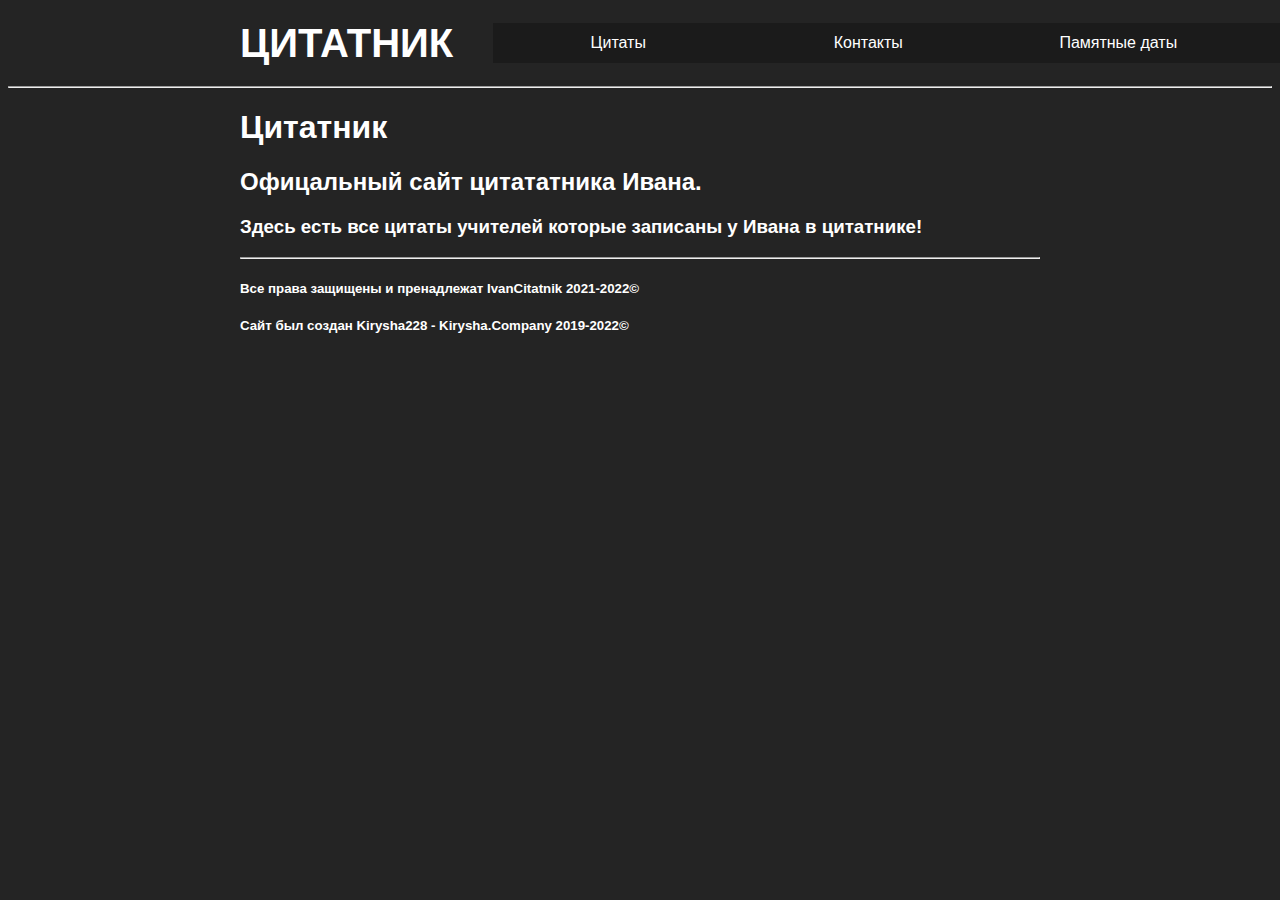
<file: index.html>
<!DOCTYPE html>
<html lang="ru">
    <head>
        <meta charset="UTF-8">
        <link href="indexcss.css" rel="stylesheet">
        <meta name="viewport" content="width=device-width, initial-scale=1">
        <link rel='shortcut icon' href='citatnik.jpg' type='image/x-icon'>
        <title>Цитатник</title>
    </head>
    <body>
        <div class="navbar">
            <div class="container">
                <a href="index.html" class="navbar-logo"><h1><strong></strong>ЦИТАТНИК</h1></a>
    
                    <ul class="menu">
                        <li><a href="#">Цитаты</a>
                            <ul>
                                <li><a href="irinakravec.html">Ирины Кравец</a></li>
                                <li><a href="drygie.html">Других учителей</a></li>
                            </ul>
                        </li>
                        <li><a href="kontakti.html">Контакты</a></li>
                        <li><a href="pametniy.html">Памятные даты</a></li>
                        <li><a href="novosti.html">Новости</a></li>
            </div>
                    </ul>
        </div>   
        <hr>
        <div class="container">
            <strong><h1>Цитатник</strong></h1>
            <h2>Офицальный сайт цитататника Ивана.</h2>
            <h3>Здесь есть все цитаты учителей которые записаны у Ивана в цитатнике!</h3>
            <hr>
            <h5>Все права защищены и пренадлежат IvanCitatnik 2021-2022©</h5>
            <h5>Сайт был создан Kirysha228 - Kirysha.Company 2019-2022©</h5>
        </div>
    </body>
</html>
</file>
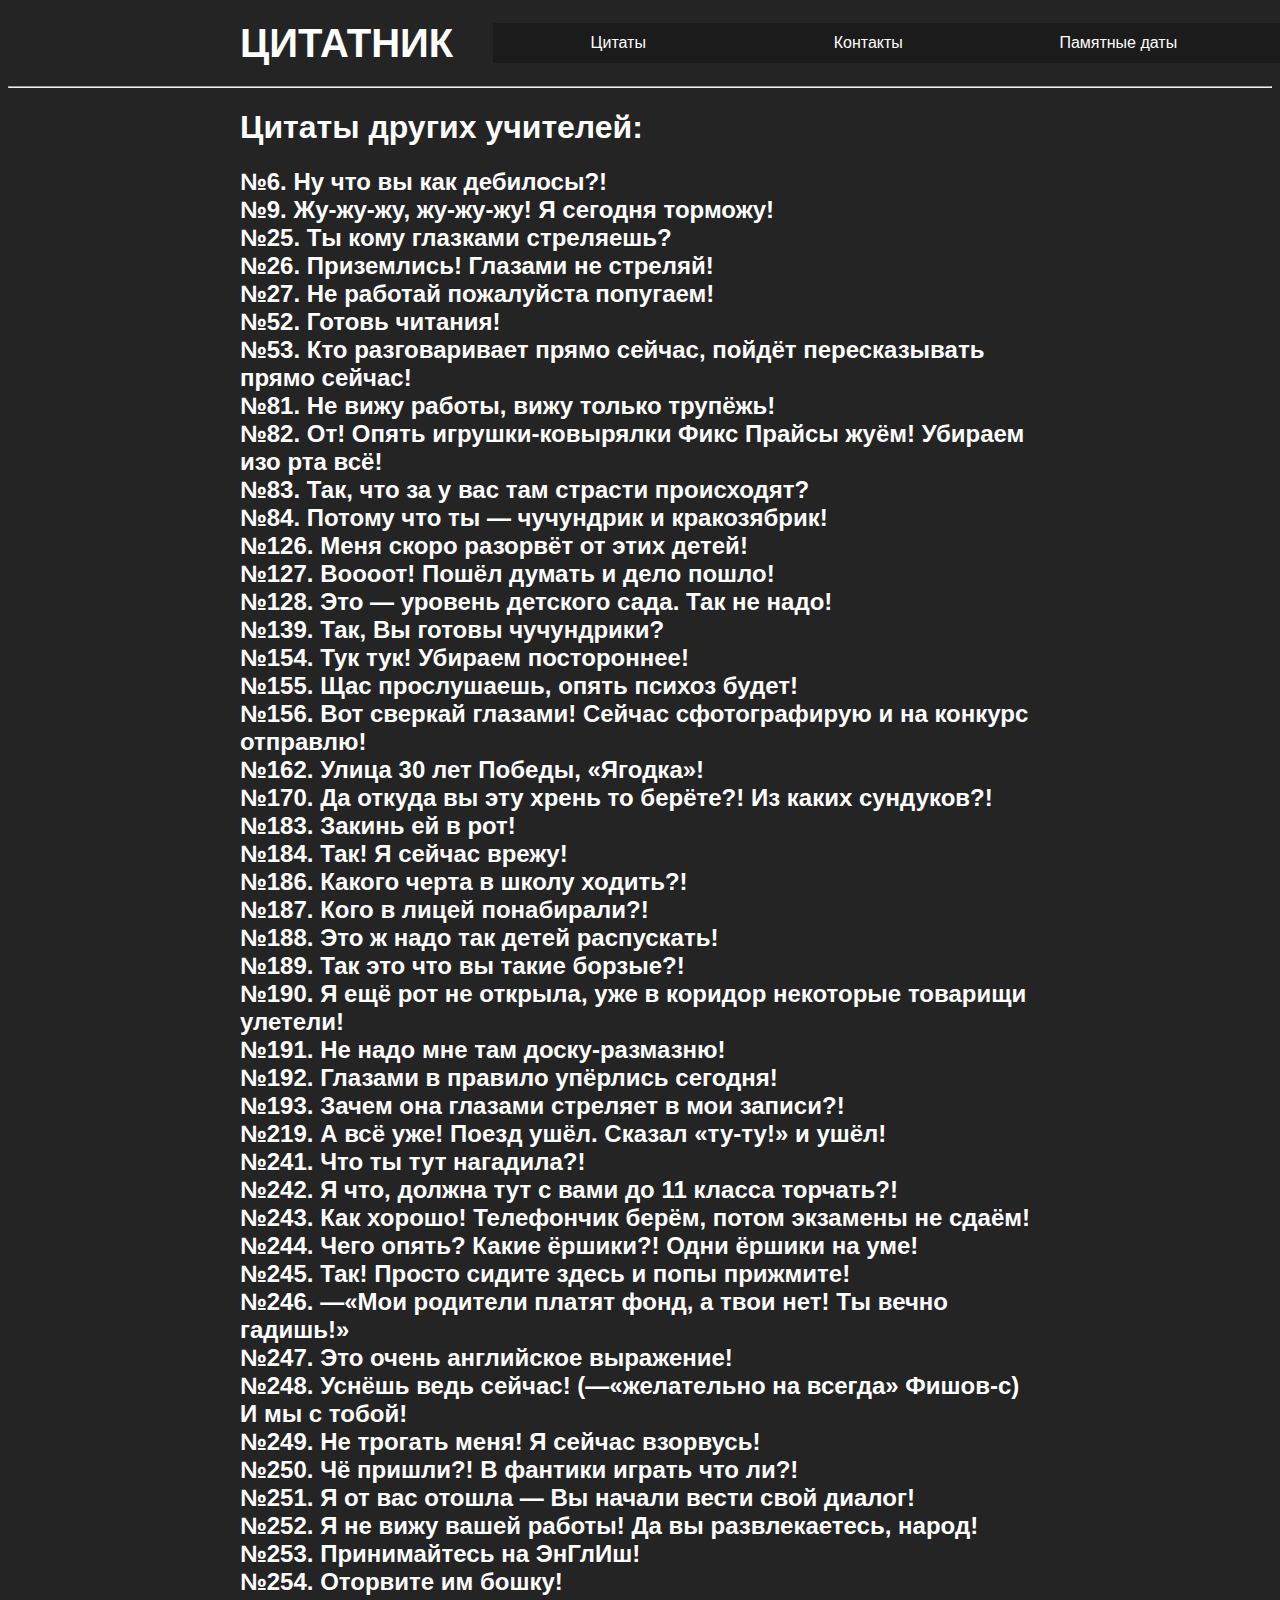
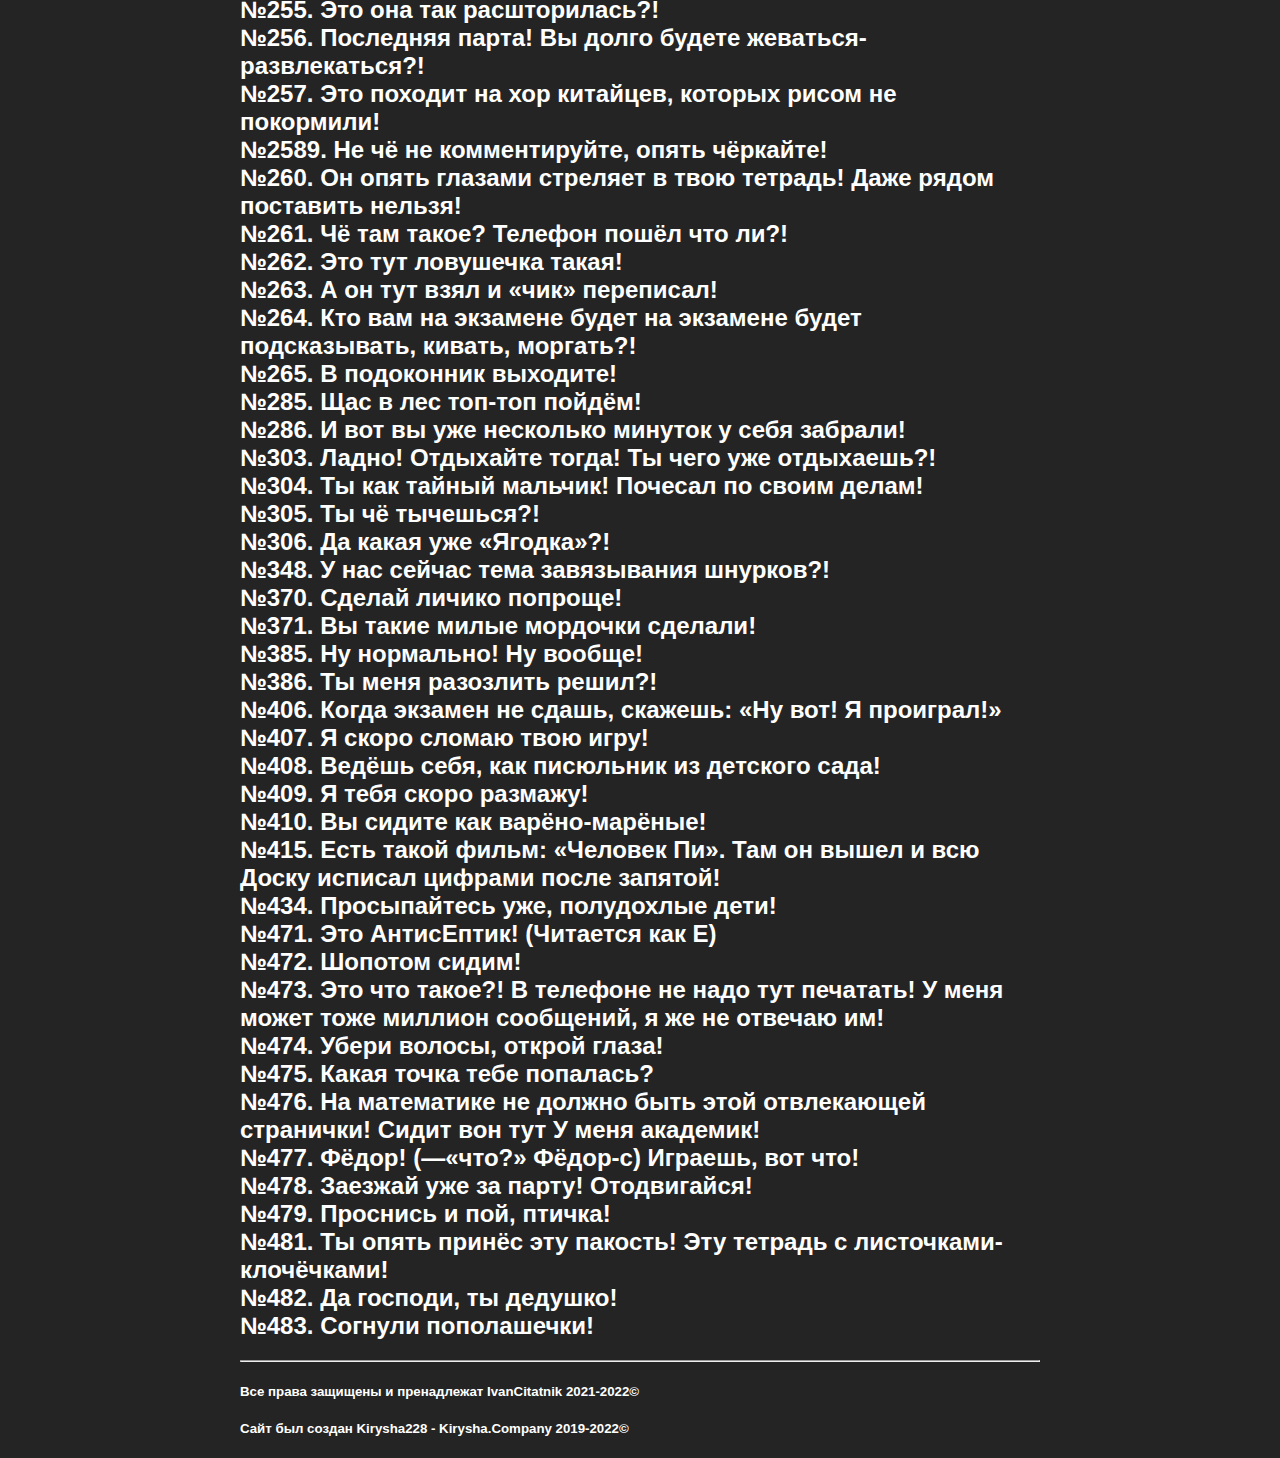
<file: drygie.html>
<!DOCTYPE html>
<html lang="ru">
    <head>
        <meta charset="UTF-8">
        <link href="drygie.css" rel="stylesheet">
        <meta name="viewport" content="width=device-width, initial-scale=1">
        <link rel='shortcut icon' href='citatnik.jpg' type='image/x-icon'>
        <title>Цитатник</title>
    </head>
    <body>
        <div class="navbar">
            <div class="container">
                <a href="index.html" class="navbar-logo"><h1><strong></strong>ЦИТАТНИК</h1></a>
    
                    <ul class="menu">
                        <li><a href="#">Цитаты</a>
                            <ul>
                                <li><a href="irinakravec.html">Ирины Кравец</a></li>
                                <li><a href="drygie.html">Других учителей</a></li>
                            </ul>
                        </li>
                        <li><a href="kontakti.html">Контакты</a></li>
                        <li><a href="pametniy.html">Памятные даты</a></li>
                        <li><a href="novosti.html">Новости</a></li>
            </div>
                    </ul>
        </div>   
        <hr>
        <div class="container">
            <h1><strong>Цитаты других учителей:</strong></h1>
            <h2>№6. Ну что вы как дебилосы?!<br/>
                №9. Жу-жу-жу, жу-жу-жу! Я сегодня торможу!<br/>
                №25. Ты кому глазками стреляешь?<br/>
                №26. Приземлись! Глазами не стреляй!<br/>
                №27. Не работай пожалуйста попугаем!<br/>
                №52. Готовь читания!<br/>
                №53. Кто разговаривает прямо сейчас, пойдёт пересказывать прямо сейчас!<br/>
                №81. Не вижу работы, вижу только трупёжь!<br/> 
                №82. От! Опять игрушки-ковырялки Фикс Прайсы жуём! Убираем изо рта всё!<br/> 
                №83. Так, что за у вас там страсти происходят?<br/>
                №84. Потому что ты — чучундрик и кракозябрик! <br/>
                №126. Меня скоро разорвёт от этих детей! <br/>
                №127. Воооот! Пошёл думать и дело пошло! <br/>
                №128. Это — уровень детского сада. Так не надо!<br/>
                №139. Так, Вы готовы чучундрики?<br/>
                №154. Тук тук! Убираем постороннее! <br/>
                №155. Щас прослушаешь, опять психоз будет! <br/>
                №156. Вот сверкай глазами! Сейчас сфотографирую и на конкурс отправлю! <br/>
                №162. Улица 30 лет Победы, «Ягодка»!<br/>
                №170. Да откуда вы эту хрень то берёте?! Из каких сундуков?! <br/>
                №183. Закинь ей в рот! <br/>
                №184. Так! Я сейчас врежу! <br/>
                №186. Какого черта в школу ходить?! <br/>
                №187. Кого в лицей понабирали?! <br/>
                №188. Это ж надо так детей распускать!<br/>
                №189. Так это что вы такие борзые?! <br/>
                №190. Я ещё рот не открыла, уже в коридор некоторые товарищи улетели!<br/>
                №191. Не надо мне там доску-размазню! <br/>
                №192. Глазами в правило упёрлись сегодня! <br/>
                №193. Зачем она глазами стреляет в мои записи?! <br/>
                №219. А всё уже! Поезд ушёл. Сказал «ту-ту!» и ушёл! <br/>
                №241. Что ты тут нагадила?! <br/>
                №242. Я что, должна тут с вами до 11 класса торчать?! <br/>
                №243. Как хорошо! Телефончик берём, потом экзамены не сдаём! <br/>
                №244. Чего опять? Какие ёршики?! Одни ёршики на уме! <br/>
                №245. Так! Просто сидите здесь и попы прижмите! <br/>
                №246. —«Мои родители платят фонд, а твои нет! Ты вечно гадишь!»<br/>
                №247. Это очень английское выражение! <br/>
                №248. Уснёшь ведь сейчас! (—«желательно на всегда» Фишов-с) И мы с тобой! <br/>
                №249. Не трогать меня! Я сейчас взорвусь! <br/>
                №250. Чё пришли?! В фантики играть что ли?! <br/>
                №251. Я от вас отошла — Вы начали вести свой диалог! <br/>
                №252. Я не вижу вашей работы! Да вы развлекаетесь, народ! <br/>
                №253. Принимайтесь на ЭнГлИш! <br/>
                №254. Оторвите им бошку! <br/>
                №255. Это она так расшторилась?! <br/>
                №256. Последняя парта! Вы долго будете жеваться-развлекаться?! <br/>
                №257. Это походит на хор китайцев, которых рисом не покормили! <br/>
                №2589. Не чё не комментируйте, опять чёркайте! <br/>
                №260. Он опять глазами стреляет в твою тетрадь! Даже рядом поставить нельзя! <br/>
                №261. Чё там такое? Телефон пошёл что ли?! <br/>
                №262. Это тут ловушечка такая! <br/>
                №263. А он тут взял и «чик» переписал! <br/>
                №264. Кто вам на экзамене будет на экзамене будет подсказывать, кивать, моргать?! <br/>
                №265. В подоконник выходите! <br/>
                №285. Щас в лес топ-топ пойдём! <br/>
                №286. И вот вы уже несколько минуток у себя забрали! <br/>
                №303. Ладно! Отдыхайте тогда! Ты чего уже отдыхаешь?! <br/>
                №304. Ты как тайный мальчик! Почесал по своим делам! <br/>
                №305. Ты чё тычешься?! <br/>
                №306. Да какая уже «Ягодка»?! <br/>
                №348. У нас сейчас тема завязывания шнурков?! <br/>
                №370. Сделай личико попроще! <br/>
                №371. Вы такие милые мордочки сделали! <br/>
                №385. Ну нормально! Ну вообще! <br/>
                №386. Ты меня разозлить решил?! <br/>
                №406. Когда экзамен не сдашь, скажешь: «Ну вот! Я проиграл!»<br/>
                №407. Я скоро сломаю твою игру! <br/>
                №408. Ведёшь себя, как писюльник из детского сада! <br/>
                №409. Я тебя скоро размажу! <br/>
                №410. Вы сидите как варёно-марёные! <br/>
                №415. Есть такой фильм: «Человек Пи». Там он вышел и всю Доску исписал цифрами после запятой!<br/>
                №434. Просыпайтесь уже, полудохлые дети! <br/>
                №471. Это АнтисЕптик! (Читается как Е) <br/>
                №472. Шопотом сидим! <br/>
                №473. Это что такое?! В телефоне не надо тут печатать! У меня может тоже миллион сообщений, я же не отвечаю им! <br/>
                №474. Убери волосы, открой глаза! <br/>
                №475. Какая точка тебе попалась?<br/>
                №476. На математике не должно быть этой отвлекающей странички! Сидит вон тут У меня академик! <br/>
                №477. Фёдор! (—«что?» Фёдор-с) Играешь, вот что! <br/>
                №478. Заезжай уже за парту! Отодвигайся! <br/>
                №479. Проснись и пой, птичка! <br/>
                №481. Ты опять принёс эту пакость! Эту тетрадь с листочками-клочёчками! <br/>
                №482. Да господи, ты дедушко! <br/>
                №483. Согнули пополашечки!</h2>
    <hr>
    <h5>Все права защищены и пренадлежат IvanCitatnik 2021-2022©</h5>
    <h5>Сайт был создан Kirysha228 - Kirysha.Company 2019-2022©</h5>
        </div>  
    </body>
    </html>
</file>
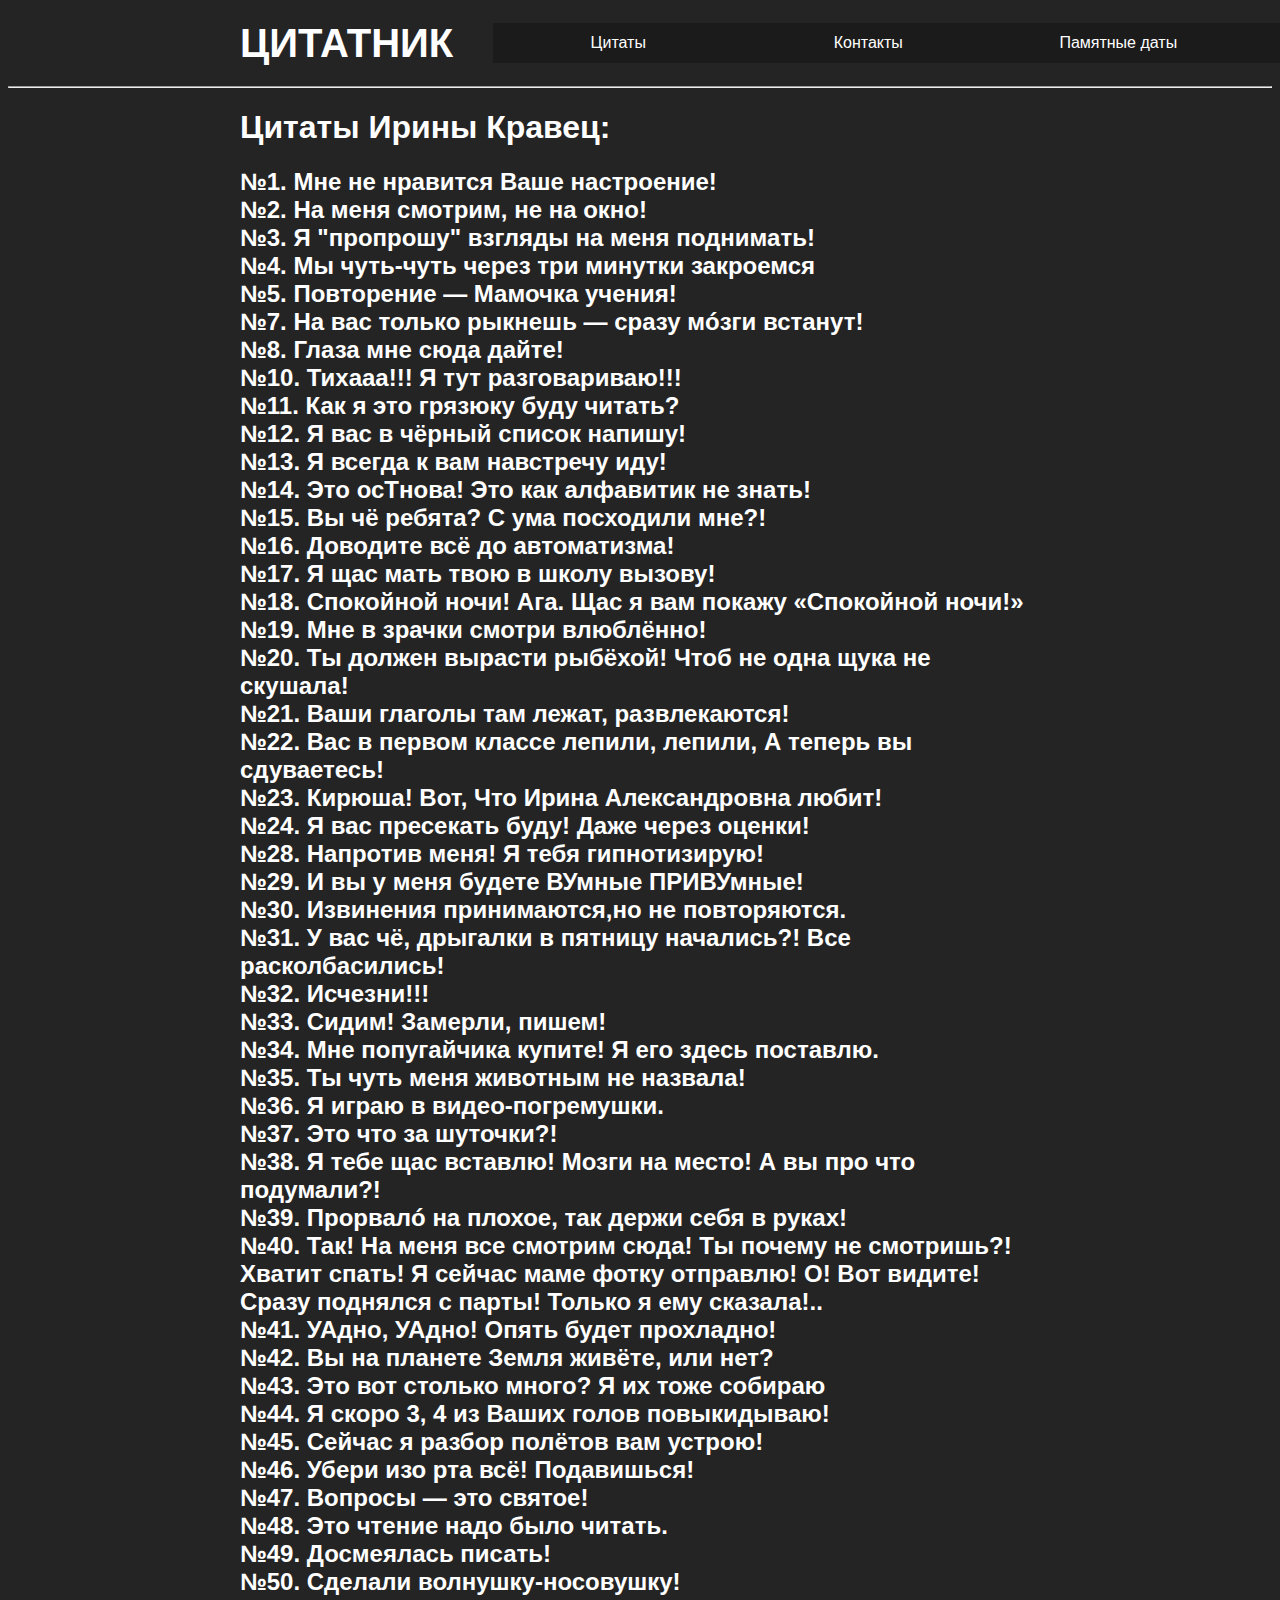
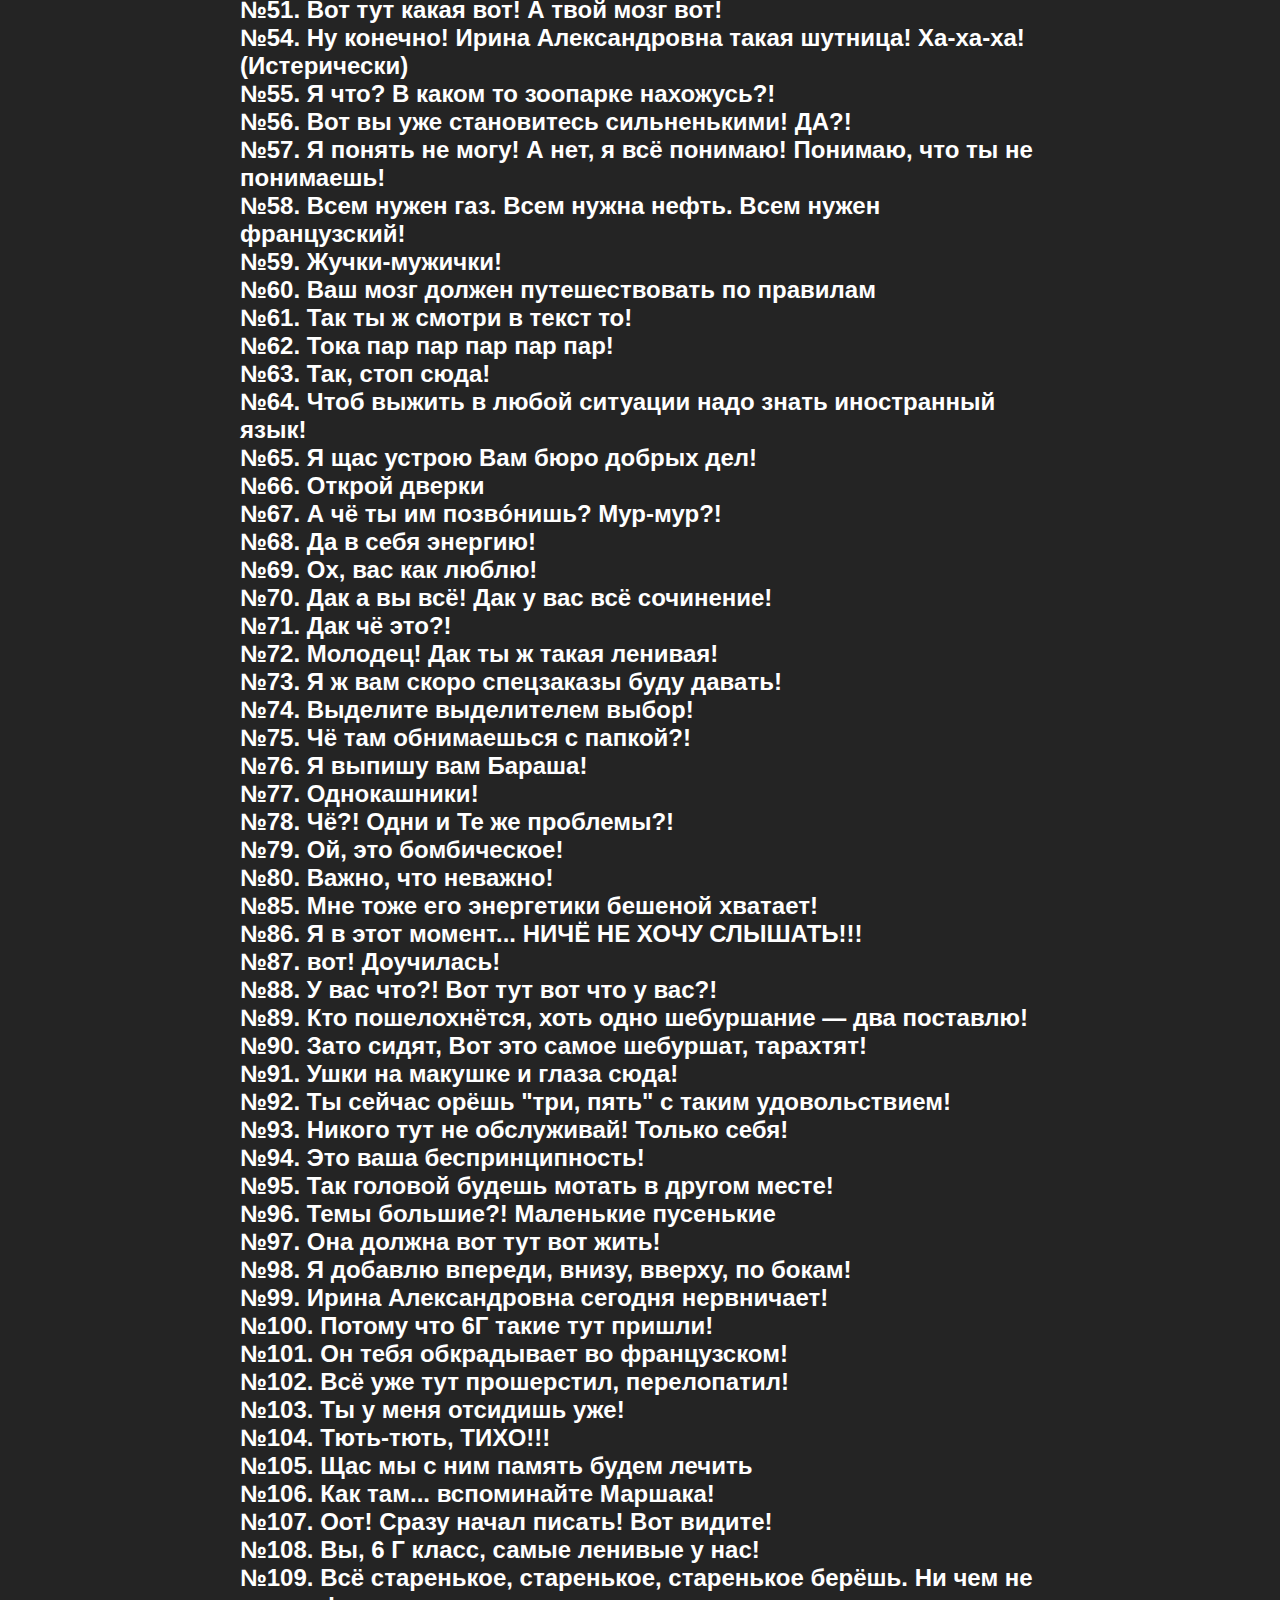
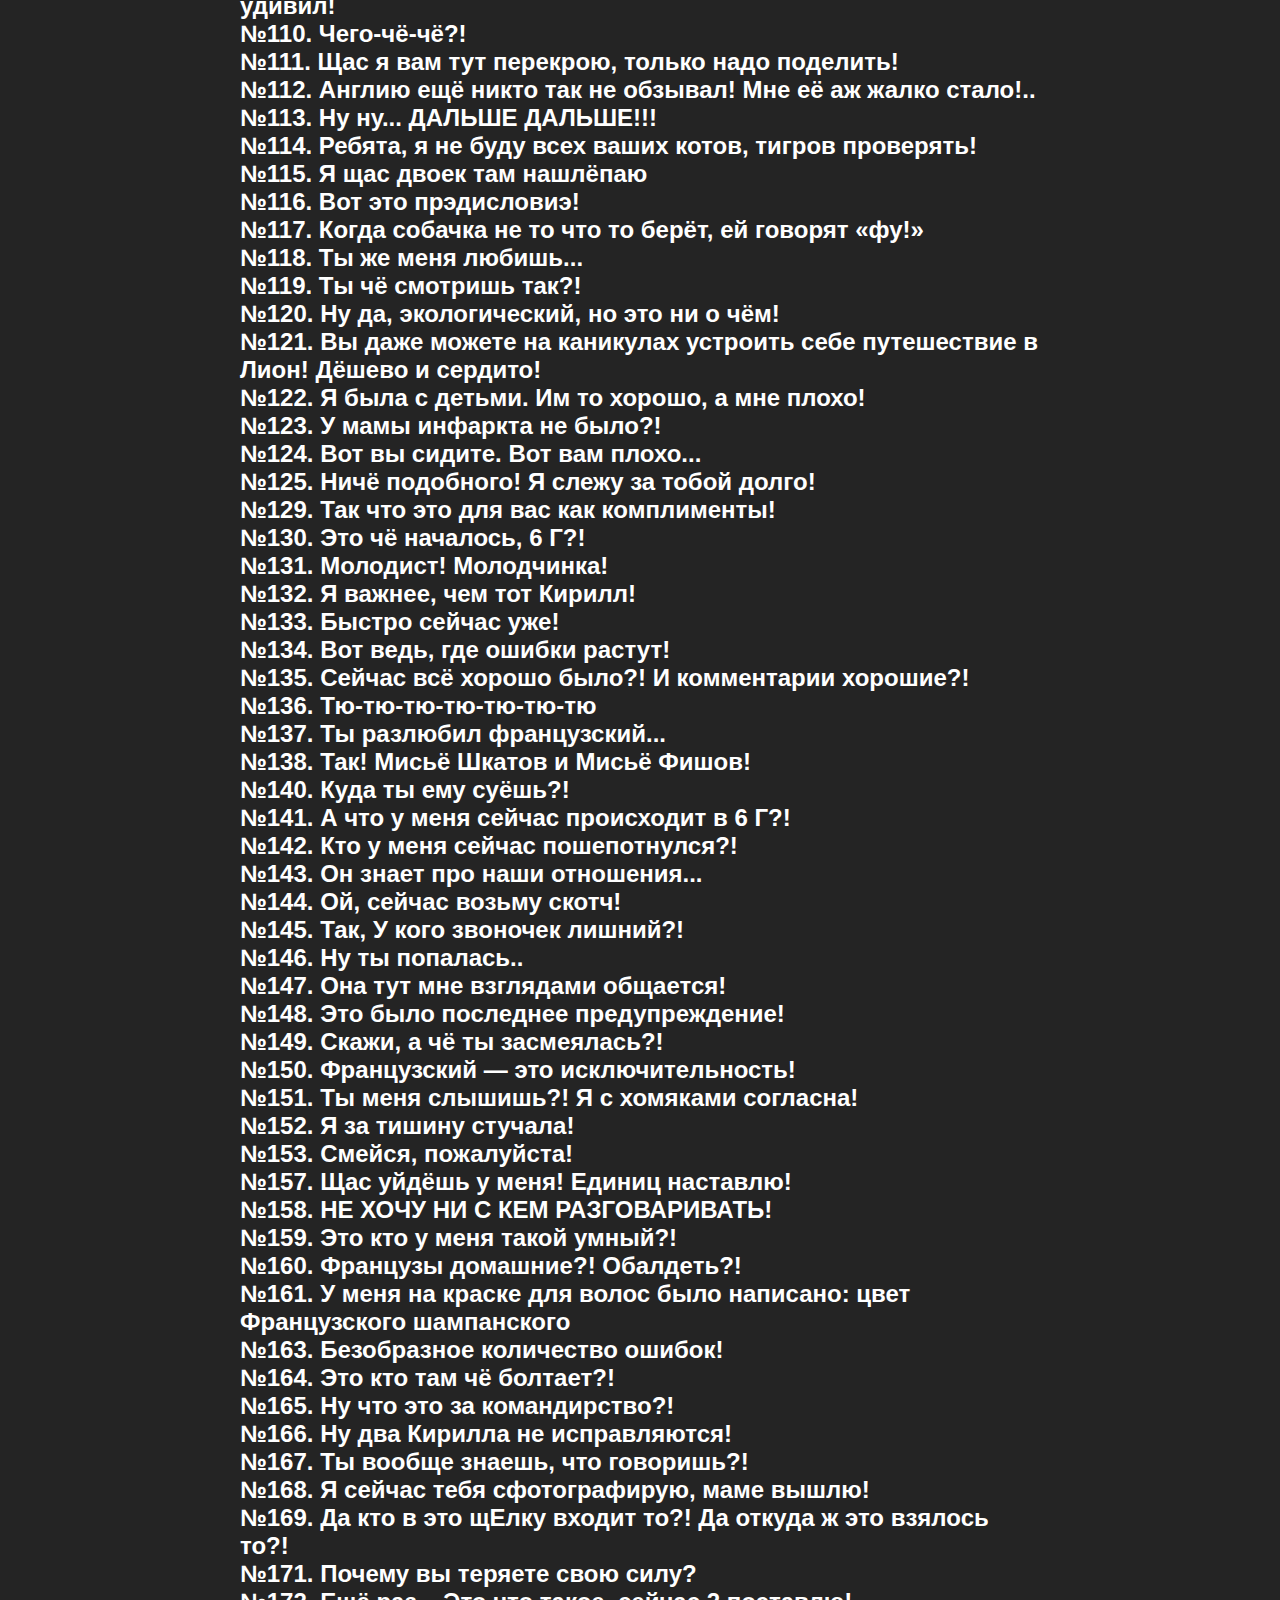
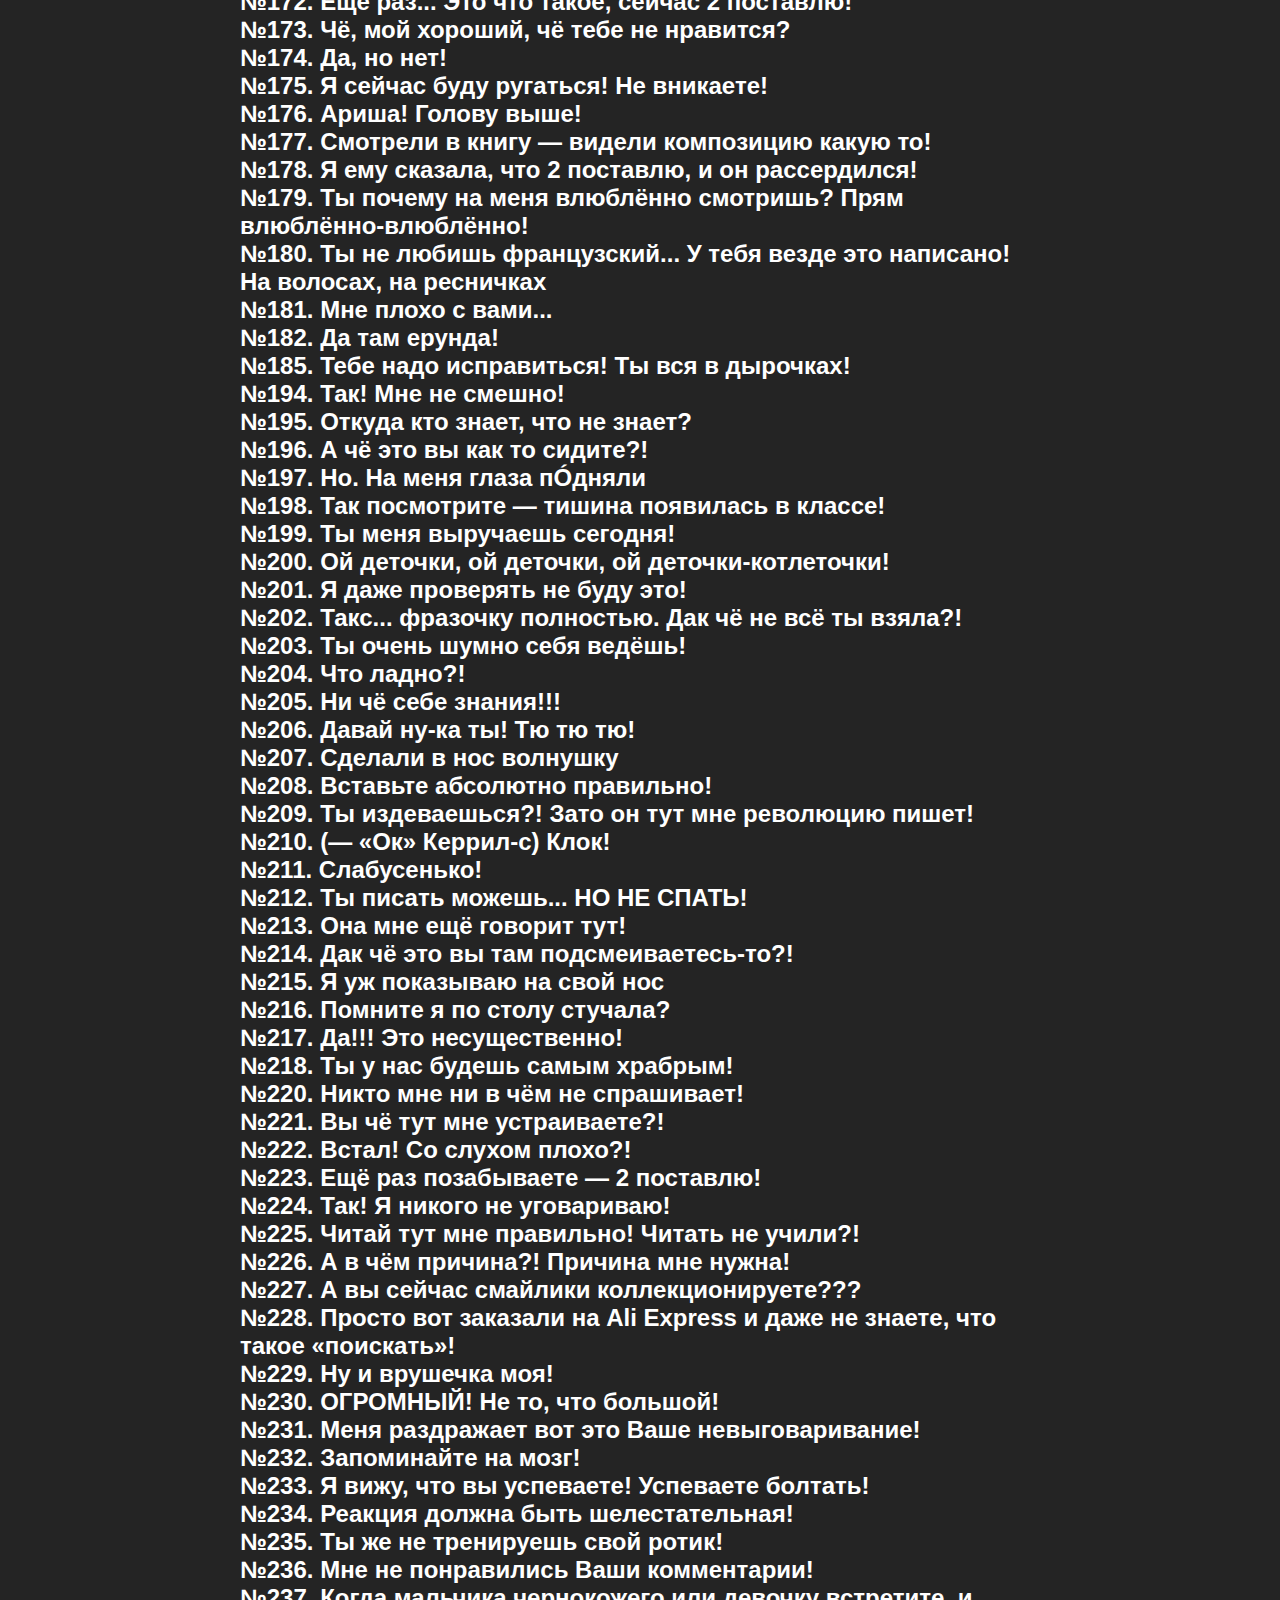
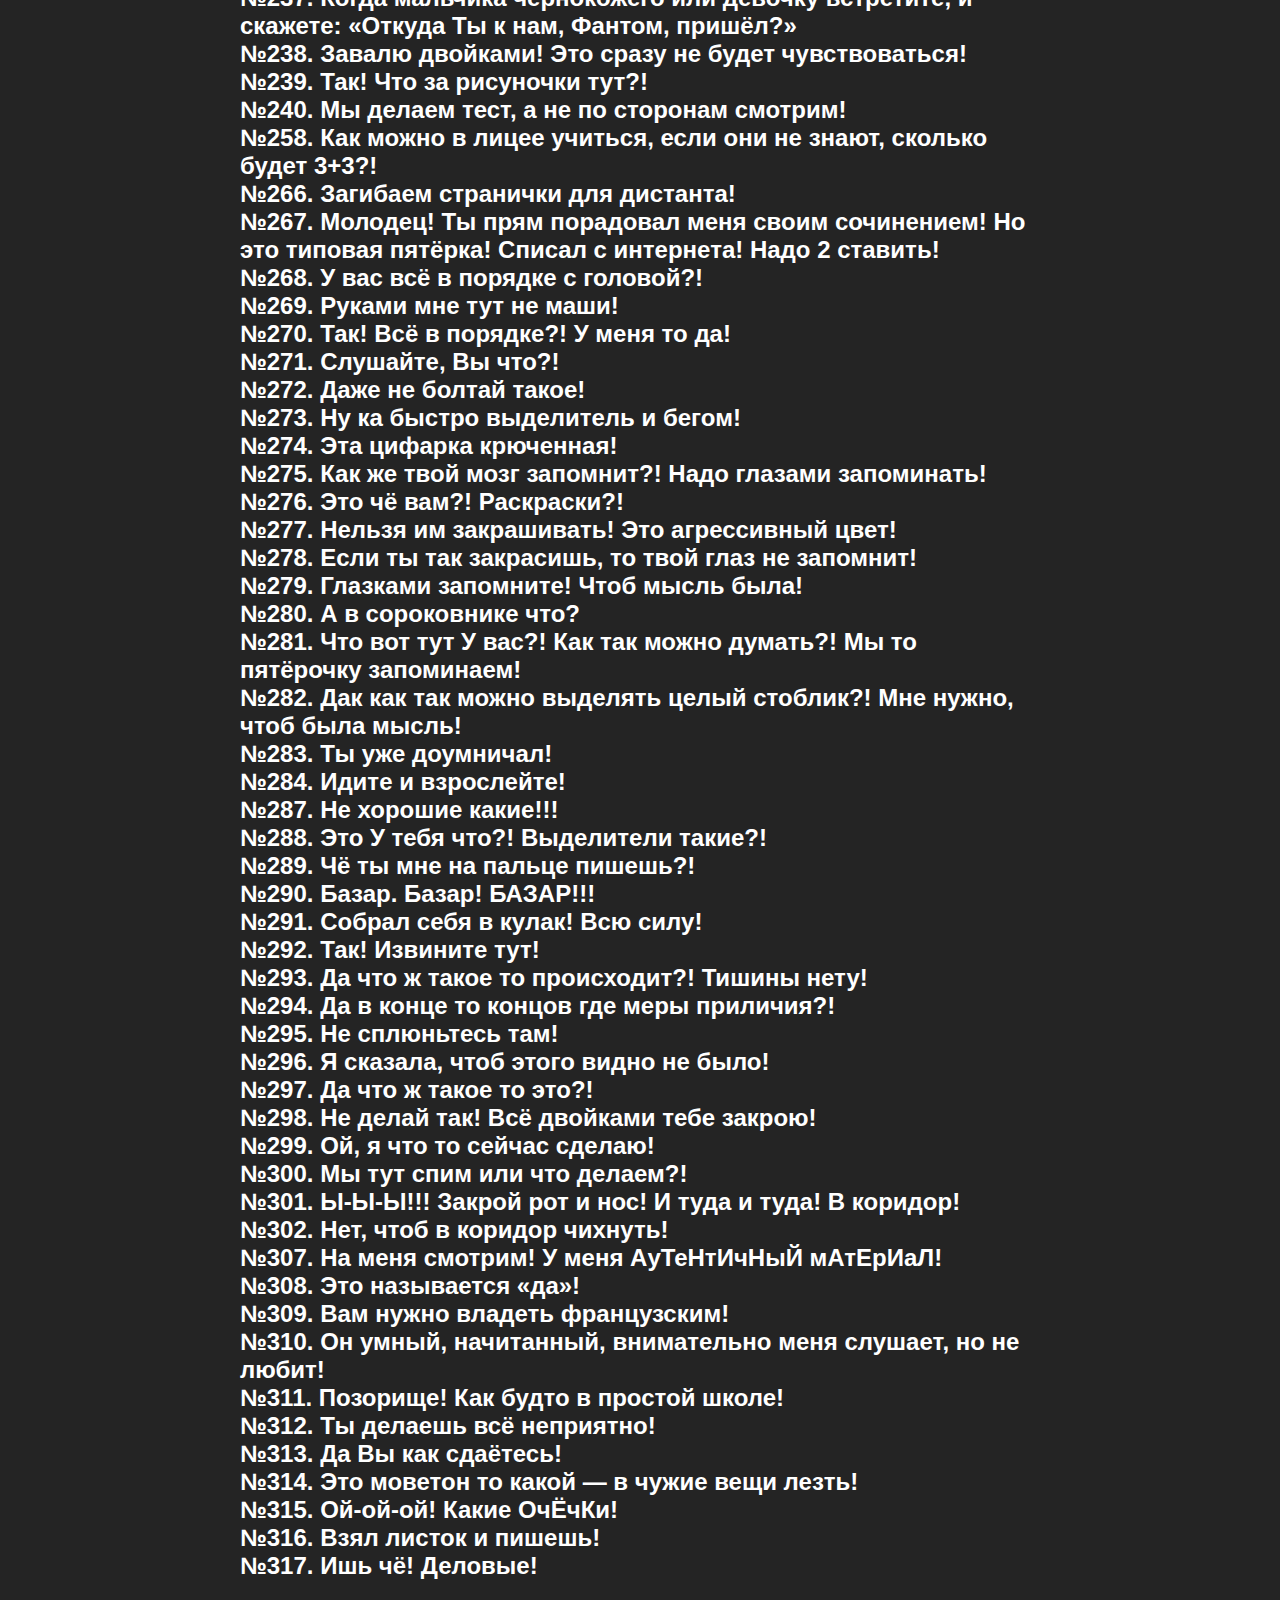
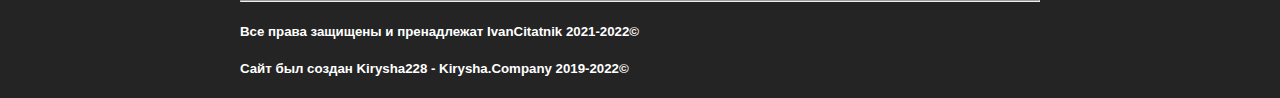
<file: irinakravec.html>
<!DOCTYPE html>
<html lang="ru">
    <head>
        <meta charset="UTF-8">
        <link href="irinakravec.css" rel="stylesheet">
        <meta name="viewport" content="width=device-width, initial-scale=1">
        <link rel='shortcut icon' href='citatnik.jpg' type='image/x-icon'>
        <title>Цитатник</title>
    </head>
    <body>
        <div class="navbar">
            <div class="container">
                <a href="index.html" class="navbar-logo"><h1><strong></strong>ЦИТАТНИК</h1></a>
    
                    <ul class="menu">
                        <li><a href="#">Цитаты</a>
                            <ul>
                                <li><a href="irinakravec.html">Ирины Кравец</a></li>
                                <li><a href="drygie.html">Других учителей</a></li>
                            </ul>
                        </li>
                        <li><a href="kontakti.html">Контакты</a></li>
                        <li><a href="pametniy.html">Памятные даты</a></li>
                        <li><a href="novosti.html">Новости</a></li>
            </div>
                    </ul>
        </div>   
        <hr>   
        <div class="container">
            <h1><strong>Цитаты Ирины Кравец:</strong></h1>
            <h2>№1. Мне не нравится Ваше настроение!<br/>

                №2. На меня смотрим, не на окно!<br/>
                
                №3. Я "пропрошу" взгляды на меня поднимать!<br/>
                
                №4. Мы чуть-чуть через три минутки закроемся<br/>
                
                №5. Повторение — Мамочка учения!<br/>
                
                №7. На вас только рыкнешь — сразу мóзги встанут!<br/>
                
                №8. Глаза мне сюда дайте! <br/>
                
                №10. Тихааа!!! Я тут разговариваю!!!<br/>
                
                №11. Как я это грязюку буду читать?<br/>
                
                №12. Я вас в чёрный список напишу!<br/>
                
                №13. Я всегда к вам навстречу иду!<br/>
                
                №14. Это осТнова! Это как алфавитик не знать!<br/>
                
                №15. Вы чё ребята? С ума посходили мне?!<br/>
                
                №16. Доводите всё до автоматизма!<br/>
                
                №17. Я щас мать твою в школу вызову!<br/>
                
                №18. Спокойной ночи! Ага. Щас я вам покажу «Спокойной ночи!» <br/>
                
                №19. Мне в зрачки смотри влюблённо!<br/>
                
                №20. Ты должен вырасти рыбёхой! Чтоб не одна щука не скушала!<br/>
                
                №21. Ваши глаголы там лежат, развлекаются!<br/>
                
                №22. Вас в первом классе лепили, лепили, А теперь вы сдуваетесь!<br/>
                
                №23. Кирюша! Вот, Что Ирина Александровна любит!<br/>
                
                №24. Я вас пресекать буду! Даже через оценки!<br/>
                
                №28. Напротив меня! Я тебя гипнотизирую!<br/>
                
                №29. И вы у меня будете ВУмные ПРИВУмные!<br/>
                
                
                №30. Извинения принимаются,но не повторяются. <br/>
                
                №31. У вас чё, дрыгалки в пятницу начались?! Все расколбасились!<br/>
                
                №32. Исчезни!!!<br/>
                
                №33. Сидим! Замерли, пишем!<br/>
                
                №34. Мне попугайчика купите! Я его здесь поставлю. <br/>
                
                №35. Ты чуть меня животным не назвала!<br/>
                
                №36. Я играю в видео-погремушки. <br/>
                
                №37. Это что за шуточки?!<br/>
                
                №38. Я тебе щас вставлю! Мозги на место! А вы про что подумали?! <br/>
                
                №39. Прорвалó на плохое, так держи себя в руках!<br/>
                
                №40. Так! На меня все смотрим сюда! Ты почему не смотришь?! Хватит спать! Я сейчас маме фотку отправлю! О! Вот видите! Сразу поднялся с парты! Только я ему сказала!..<br/>
                
                №41. УАдно, УАдно! Опять будет прохладно!<br/>
                
                №42. Вы на планете Земля живёте, или нет?<br/>
                
                №43. Это вот столько много? Я их тоже собираю<br/>
                
                №44. Я скоро 3, 4 из Ваших голов повыкидываю!<br/>
                
                №45. Сейчас я разбор полётов вам устрою!<br/>
                
                №46. Убери изо рта всё! Подавишься!<br/>
                
                №47. Вопросы — это святое!<br/>
                
                №48. Это чтение надо было читать. <br/>
                
                №49. Досмеялась писать!<br/>
                
                №50. Сделали волнушку-носовушку!<br/>
                
                №51. Вот тут какая вот! А твой мозг вот!<br/>
                
                №54. Ну конечно! Ирина Александровна такая шутница! Ха-ха-ха! (Истерически)<br/>
                
                №55. Я что? В каком то зоопарке нахожусь?!<br/>
                
                №56. Вот вы уже становитесь сильненькими! ДА?!<br/>
                
                №57. Я понять не могу! А нет, я всё понимаю! Понимаю, что ты не понимаешь!<br/>
                
                №58. Всем нужен газ. Всем нужна нефть. Всем нужен французский!<br/>
                
                №59. Жучки-мужички!<br/>
                
                №60. Ваш мозг должен путешествовать по правилам<br/>
                
                №61. Так ты ж смотри в текст то!<br/>
                
                №62. Тока пар пар пар пар пар!<br/>
                
                №63. Так, стоп сюда!<br/>
                
                №64. Чтоб выжить в любой ситуации надо знать иностранный язык!<br/>
                
                №65. Я щас устрою Вам бюро добрых дел!<br/>
                
                №66. Открой дверки<br/>
                
                №67. А чё ты им позвóнишь? Мур-мур?!<br/>
                
                №68. Да в себя энергию!<br/>
                
                №69. Ох, вас как люблю!<br/>
                
                №70. Дак а вы всё! Дак у вас всё сочинение!<br/>
                
                №71. Дак чё это?!<br/>
                
                №72. Молодец! Дак ты ж такая ленивая!<br/>
                
                №73. Я ж вам скоро спецзаказы буду давать!<br/>
                
                №74. Выделите выделителем выбор!<br/>
                
                №75. Чё там обнимаешься с папкой?!<br/>
                
                №76. Я выпишу вам Бараша!<br/>
                
                №77. Однокашники! <br/>
                
                №78. Чё?! Одни и Те же проблемы?! <br/>
                
                №79. Ой, это бомбическое!<br/>
                
                №80. Важно, что неважно!<br/>
                
                №85. Мне тоже его энергетики бешеной хватает!<br/>
                
                №86. Я в этот момент... НИЧЁ НЕ ХОЧУ СЛЫШАТЬ!!!<br/>
                
                №87. вот! Доучилась!<br/>
                
                №88. У вас что?! Вот тут вот  что у вас?!<br/>
                
                №89. Кто пошелохнётся, хоть одно шебуршание — два поставлю!<br/>
                
                №90. Зато сидят, Вот это самое шебуршат, тарахтят!<br/>
                
                №91. Ушки на макушке и глаза сюда!<br/>
                
                №92. Ты сейчас орёшь "три, пять" с таким удовольствием!<br/>
                
                №93. Никого тут не обслуживай! Только себя!<br/>
                
                №94. Это ваша беспринципность!<br/>
                
                №95. Так головой будешь мотать в другом месте!<br/>
                
                №96. Темы большие?! Маленькие пусенькие<br/>
                
                №97. Она должна вот тут вот жить!<br/>
                
                №98. Я добавлю впереди, внизу, вверху, по бокам!<br/>
                
                №99. Ирина Александровна сегодня нервничает!<br/>
                
                №100. Потому что 6Г такие тут пришли!<br/>
                
                №101. Он тебя обкрадывает во французском!<br/>
                
                №102. Всё уже тут прошерстил, перелопатил!<br/>
                
                №103. Ты у меня отсидишь уже! <br/>
                
                №104. Тють-тють, ТИХО!!!<br/>
                
                №105. Щас мы с ним память будем лечить<br/>
                
                №106. Как там... вспоминайте Маршака!<br/>
                
                №107. Оот! Сразу начал писать! Вот видите!<br/>
                
                №108. Вы, 6 Г класс, самые ленивые у нас!<br/>
                
                №109. Всё старенькое, старенькое, старенькое берёшь. Ни чем не удивил!<br/>
                
                №110. Чего-чё-чё?!<br/>
                
                №111. Щас я вам тут перекрою, только надо поделить!<br/>
                
                №112. Англию ещё никто так не обзывал! Мне её аж жалко стало!..<br/>
                
                №113. Ну ну... ДАЛЬШЕ ДАЛЬШЕ!!!<br/>
                
                №114. Ребята, я не буду всех ваших котов, тигров проверять! <br/>
                
                №115. Я щас двоек там нашлёпаю<br/>
                
                №116. Вот это прэдисловиэ!<br/>
                
                №117. Когда собачка не то что то берёт, ей говорят «фу!»<br/>
                
                №118. Ты же меня любишь...<br/>
                
                №119. Ты чё смотришь так?!<br/>
                
                №120. Ну да, экологический, но это ни о чём!<br/>
                
                №121. Вы даже можете на каникулах устроить себе путешествие в Лион! Дёшево и сердито!<br/>
                
                №122. Я была с детьми. Им то хорошо, а мне плохо!<br/>
                
                №123. У мамы инфаркта не было?!<br/>
                
                №124. Вот вы сидите. Вот вам плохо...<br/>
                
                №125. Ничё подобного! Я слежу за тобой долго!<br/>
                
                №129. Так что это для вас как комплименты! <br/>
                
                №130. Это чё началось, 6 Г?!<br/>
                
                №131. Молодист! Молодчинка!<br/>
                
                №132. Я важнее, чем тот Кирилл!<br/>
                
                №133. Быстро сейчас уже!<br/>
                
                №134. Вот ведь, где ошибки растут!<br/>
                
                №135. Сейчас всё хорошо было?! И комментарии хорошие?!<br/>
                
                №136. Тю-тю-тю-тю-тю-тю-тю<br/>
                
                №137. Ты разлюбил французский...<br/>
                
                №138. Так! Мисьё Шкатов и Мисьё Фишов!<br/>
                
                №140. Куда ты ему суёшь?!<br/>
                
                №141. А что у меня сейчас происходит в 6 Г?!<br/>
                
                №142. Кто у меня сейчас пошепотнулся?!<br/>
                
                №143. Он знает про наши отношения...<br/>
                
                №144. Ой, сейчас возьму скотч!<br/>
                
                №145. Так, У кого звоночек лишний?!<br/>
                
                №146. Ну ты попалась..<br/>
                
                №147. Она тут мне взглядами общается!<br/>
                
                №148. Это было последнее предупреждение!<br/>
                
                №149. Скажи, а чё ты засмеялась?!<br/>
                
                №150. Французский — это исключительность!<br/>
                
                №151. Ты меня слышишь?! Я с хомяками согласна!<br/>
                
                №152. Я за тишину стучала!<br/>
                
                №153. Смейся, пожалуйста!<br/>
                
                №157. Щас уйдёшь у меня! Единиц наставлю!<br/>
                
                №158. НЕ ХОЧУ НИ С КЕМ РАЗГОВАРИВАТЬ!<br/>
                
                №159. Это кто у меня такой умный?!<br/>

                №160. Французы домашние?! Обалдеть?!<br/>

                №161. У меня на краске для волос было написано: цвет Французского шампанского<br/>

                №163. Безобразное количество ошибок!<br/>
                
                №164. Это кто там чё болтает?!<br/>

                №165. Ну что это за командирство?!<br/>

                №166. Ну два Кирилла не исправляются!<br/>

                №167. Ты вообще знаешь, что говоришь?!<br/>

                №168. Я сейчас тебя сфотографирую, маме вышлю!<br/>

                №169. Да кто в это щЕлку входит то?! Да откуда ж это взялось то?!<br/>

                №171. Почему вы теряете свою силу?<br/>
                
                №172. Ещё раз... Это что такое, сейчас 2 поставлю!<br/>

                №173. Чё, мой хороший, чё тебе не нравится?<br/>

                №174. Да, но нет!<br/>

                №175. Я сейчас буду ругаться! Не вникаете!<br/>

                №176. Ариша! Голову выше!<br/>

                №177. Смотрели в книгу — видели композицию какую то!<br/>

                №178. Я ему сказала, что 2 поставлю, и он рассердился!<br/>

                №179. Ты почему на меня влюблённо смотришь? Прям влюблённо-влюблённо!<br/>

                №180. Ты не любишь французский... У тебя везде это написано! На волосах, на ресничках<br/>

                 №181. Мне плохо с вами...<br/>

                №182. Да там ерунда!<br/>

                №185. Тебе надо исправиться! Ты вся в дырочках!<br/>

                №194. Так! Мне не смешно!<br/>

                №195. Откуда кто знает, что не знает? <br/>

                №196. А чё это вы как то сидите?!<br/>

                №197. Но. На меня глаза пÓдняли<br/>

                №198. Так посмотрите — тишина появилась в классе!<br/>

                 №199. Ты меня выручаешь сегодня!<br/>

                №200. Ой деточки, ой деточки, ой деточки-котлеточки!<br/>
                
                №201. Я даже проверять не буду это!<br/>

                №202. Такс... фразочку полностью. Дак чё не всё ты взяла?!<br/>

                №203. Ты очень шумно себя ведёшь!<br/>

                №204. Что ладно?!<br/>

                №205. Ни чё себе знания!!!<br/>

                №206. Давай ну-ка ты! Тю тю тю!<br/>

                №207. Сделали в нос волнушку<br/>

                №208. Вставьте абсолютно правильно!<br/>

                №209. Ты издеваешься?! Зато он тут мне революцию пишет!<br/>
                
                №210. (— «Ок» Керрил-с) Клок!<br/>

                №211. Слабусенько! <br/>

                №212. Ты писать можешь... НО НЕ СПАТЬ!<br/>

                №213. Она мне ещё говорит тут! <br/>

                №214. Дак чё это вы там подсмеиваетесь-то?!<br/>

                №215. Я уж показываю на свой нос<br/>

                №216. Помните я по столу стучала?<br/>

                №217. Да!!! Это несущественно!<br/>

                №218. Ты у нас будешь самым храбрым!<br/>
                
                №220. Никто мне ни в чём не спрашивает!<br/> 
                
                №221. Вы чё тут мне устраиваете?!<br/> 

                №222. Встал! Со слухом плохо?!<br/> 

                №223. Ещё раз позабываете — 2 поставлю! <br/>

                №224. Так! Я никого не уговариваю! <br/>

                №225. Читай тут мне правильно! Читать не учили?! <br/>

                №226. А в чём причина?! Причина мне нужна!<br/>

                №227. А вы сейчас смайлики коллекционируете??? <br/>

                №228. Просто вот заказали на Ali Express и даже не знаете, что такое «поискать»! <br/>

                №229. Ну и врушечка моя! <br/>

                №230. ОГРОМНЫЙ! Не то, что большой! <br/>

                №231. Меня раздражает вот это Ваше невыговаривание! <br/>

                №232. Запоминайте на мозг! <br/>

                №233. Я вижу, что вы успеваете! Успеваете болтать! <br/>

                №234. Реакция должна быть шелестательная! <br/>

                №235. Ты же не тренируешь свой ротик! <br/>

                №236. Мне не понравились Ваши комментарии! <br/>

                №237. Когда мальчика чернокожего или девочку встретите, и скажете: «Откуда  Ты к нам, Фантом, пришёл?»<br/>

                №238. Завалю двойками! Это сразу не будет чувствоваться! <br/>

                №239. Так! Что за рисуночки тут?! <br/>

                №240. Мы делаем тест, а не по сторонам смотрим! <br/>

                №258. Как можно в лицее учиться, если они не знают, сколько будет 3+3?! <br/>

                №266. Загибаем странички для дистанта! <br/>

                №267. Молодец! Ты прям порадовал меня своим сочинением! Но это типовая пятёрка! Списал с интернета! Надо 2 ставить! <br/>

                №268. У вас всё в порядке с головой?! <br/>

                №269. Руками мне тут не маши! <br/>

                №270. Так! Всё в порядке?! У меня то да! <br/>

                №271. Слушайте, Вы что?!<br/>

                №272. Даже не болтай такое!<br/>

                №273. Ну ка быстро выделитель и бегом! <br/>

                №274. Эта цифарка крюченная! <br/>

                №275. Как же твой мозг запомнит?! Надо глазами запоминать!<br/>

                №276. Это чё вам?! Раскраски?! <br/>

                №277. Нельзя им закрашивать! Это агрессивный цвет! <br/>

                №278. Если ты так закрасишь, то твой глаз не запомнит! <br/>

                №279. Глазками запомните! Чтоб мысль была! <br/>

                №280. А в сороковнике что? <br/>

                №281. Что вот тут У вас?! Как так можно думать?! Мы то пятёрочку запоминаем! <br/>

                №282. Дак как так можно выделять целый стоблик?! Мне нужно, чтоб была мысль! <br/>

                №283. Ты уже доумничал! <br/>

                №284. Идите и взрослейте! <br/>

                №287. Не хорошие какие!!!<br/>

                №288. Это У тебя что?! Выделители такие?! <br/>
    
                №289. Чё ты мне на пальце пишешь?! <br/>

                №290. Базар. Базар! БАЗАР!!!<br/>
                
                №291. Собрал себя в кулак! Всю силу! <br/>

                №292. Так! Извините тут! <br/>

                №293. Да что ж такое то происходит?! Тишины нету! <br/>

                №294. Да в конце то концов где меры приличия?! <br/>

                №295. Не сплюньтесь там! <br/>

                №296. Я сказала, чтоб этого видно не было! <br/>

                №297. Да что ж такое то это?! <br/>

                №298. Не делай так! Всё двойками тебе закрою! <br/>

                №299. Ой, я что то сейчас сделаю! <br/>

                №300. Мы тут спим или что делаем?!<br/>
                
                №301. Ы-Ы-Ы!!! Закрой рот и нос! И туда и туда! В коридор! <br/>

                №302. Нет, чтоб в коридор чихнуть! <br/>

                №307. На меня смотрим!  У меня АуТеНтИчНыЙ мАтЕрИаЛ! <br/>

                №308. Это называется «да»!<br/>

                №309. Вам нужно владеть французским! <br/>

                №310. Он умный, начитанный, внимательно меня слушает, но не любит! <br/>

                №311. Позорище! Как будто в простой школе! <br/>

                №312. Ты делаешь всё неприятно! <br/>

                №313. Да Вы как сдаётесь! <br/>

                №314. Это моветон то какой — в чужие вещи лезть!<br/>

                №315. Ой-ой-ой! Какие ОчЁчКи!<br/>

                №316. Взял листок и пишешь!<br/>

                №317. Ишь чё! Деловые!</h2>
            <hr>
            <h5>Все права защищены и пренадлежат IvanCitatnik 2021-2022©</h5>
            <h5>Сайт был создан Kirysha228 - Kirysha.Company 2019-2022©</h5>
        </div>  
    </body>
    </html>
</file>
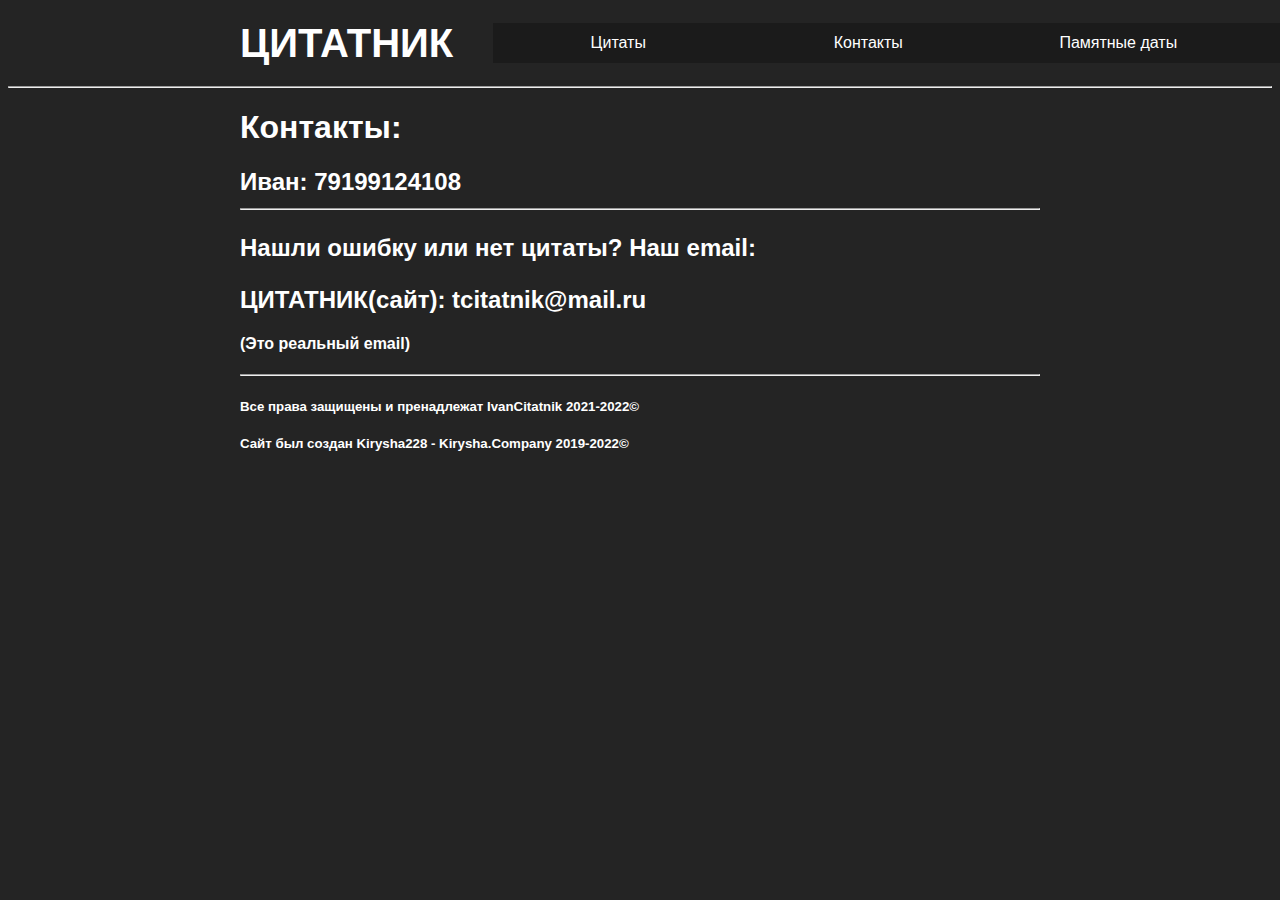
<file: kontakti.html>
<!DOCTYPE html>
<html lang="ru">
    <head>
        <meta charset="UTF-8">
        <link href="kontakti.css" rel="stylesheet">
        <meta name="viewport" content="width=device-width, initial-scale=1">
        <link rel='shortcut icon' href='citatnik.jpg' type='image/x-icon'>
        <title>Цитатник</title>
    </head>
    <body>
        <div class="navbar">
            <div class="container">
                <a href="index.html" class="navbar-logo"><h1><strong></strong>ЦИТАТНИК</h1></a>
    
                    <ul class="menu">
                        <li><a href="#">Цитаты</a>
                            <ul>
                                <li><a href="irinakravec.html">Ирины Кравец</a></li>
                                <li><a href="drygie.html">Других учителей</a></li>
                            </ul>
                        </li>
                        <li><a href="kontakti.html">Контакты</a></li>
                        <li><a href="pametniy.html">Памятные даты</a></li>
                        <li><a href="novosti.html">Новости</a></li>
            </div>
                    </ul>
        </div>   
        <hr>
        <div class="container">
            <h1><strong>Контакты:</strong></h1>
            <h2>Иван: 79199124108<br/>
            <hr>
            <p>Нашли ошибку или нет цитаты? Наш email:</p>
            ЦИТАТНИК(сайт): tcitatnik@mail.ru</h2>
            <h4>(Это реальный email)</h4>
            <hr>
            <h5>Все права защищены и пренадлежат IvanCitatnik 2021-2022©</h5>
            <h5>Сайт был создан Kirysha228 - Kirysha.Company 2019-2022©</h5> 
        </div>
    </body>
</html>
</file>
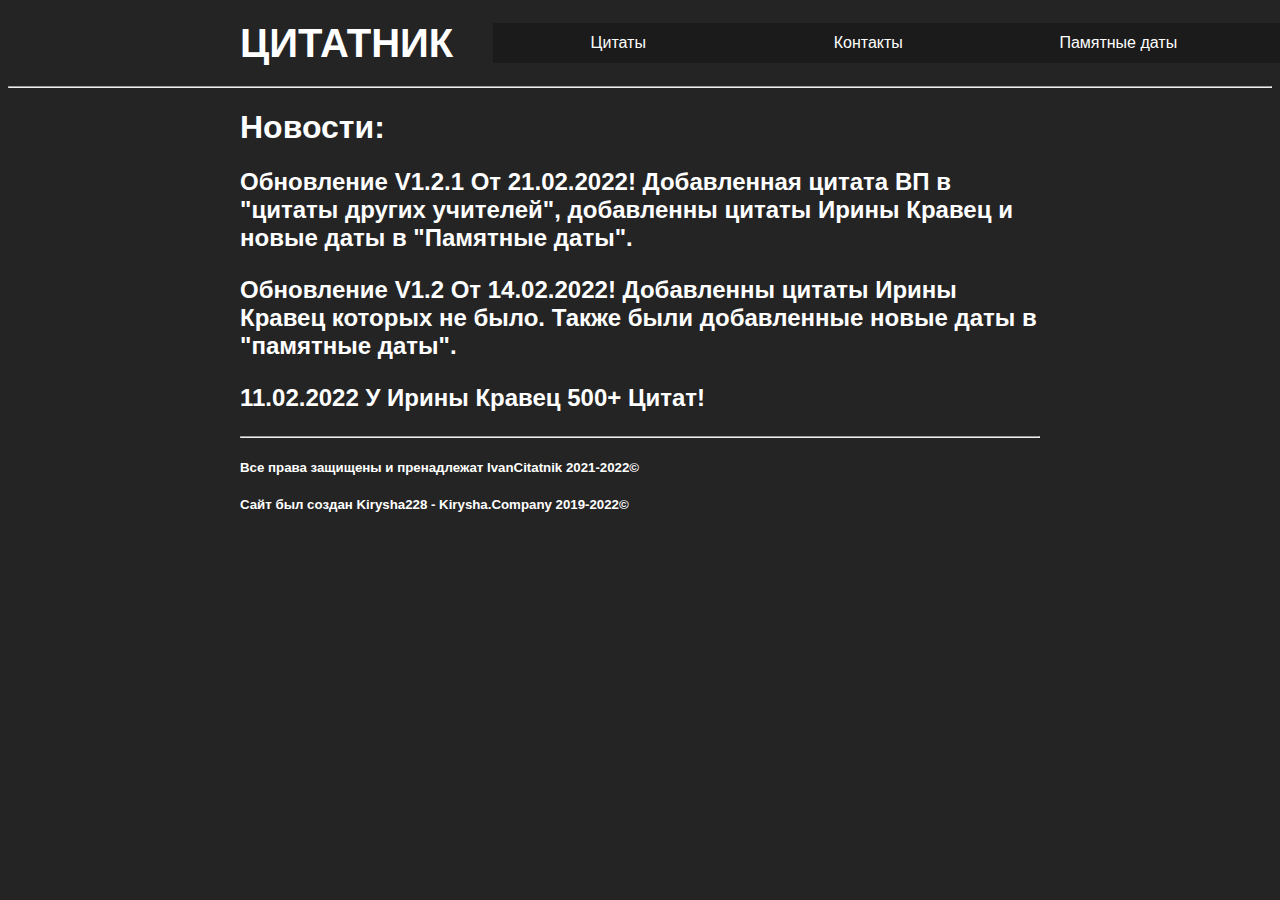
<file: novosti.html>
<!DOCTYPE html>
<html lang="ru">
    <head>
        <meta charset="UTF-8">
        <link href="novosti.css" rel="stylesheet">
        <meta name="viewport" content="width=device-width, initial-scale=1">
        <link rel='shortcut icon' href='citatnik.jpg' type='image/x-icon'>
        <title>Цитатник</title>
    </head>
    <body>
        <div class="navbar">
            <div class="container">
                <a href="index.html" class="navbar-logo"><h1><strong></strong>ЦИТАТНИК</h1></a>
    
                    <ul class="menu">
                        <li><a href="#">Цитаты</a>
                            <ul>
                                <li><a href="irinakravec.html">Ирины Кравец</a></li>
                                <li><a href="drygie.html">Других учителей</a></li>
                            </ul>
                        </li>
                        <li><a href="kontakti.html">Контакты</a></li>
                        <li><a href="pametniy.html">Памятные даты</a></li>
                        <li><a href="novosti.html">Новости</a></li>
            </div>
                    </ul>
        </div>   
        <hr>
        <div class="container">
            <h1><strong>Новости:</strong></h1>
            <p><h2>Обновление V1.2.1 От 21.02.2022! Добавленная цитата ВП в "цитаты других учителей", добавленны цитаты Ирины Кравец и новые даты в "Памятные даты".<br/></p></h2>
            <p><h2>Обновление V1.2 От 14.02.2022! Добавленны цитаты Ирины Кравец которых не было. Также были добавленные новые даты в "памятные даты".<br/></p>
            <p>11.02.2022 У Ирины Кравец 500+ Цитат!</h2></p>
            
            <hr>
            <h5>Все права защищены и пренадлежат IvanCitatnik 2021-2022©</h5>
            <h5>Сайт был создан Kirysha228 - Kirysha.Company 2019-2022©</h5> 
        </div>
    </body>
</html>
</file>
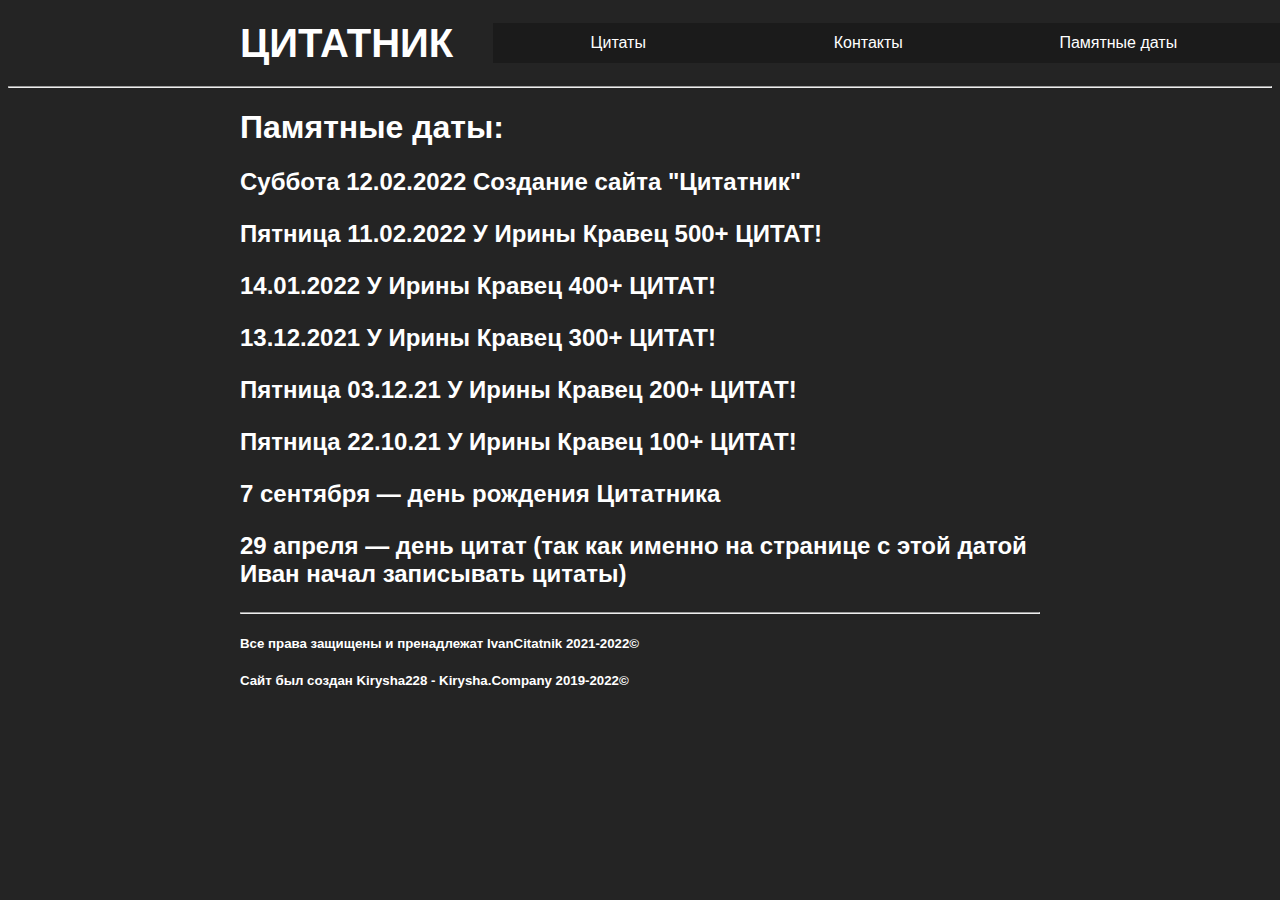
<file: pametniy.html>
<!DOCTYPE html>
<html lang="ru">
    <head>
        <meta charset="UTF-8">
        <link href="pametniy.css" rel="stylesheet">
        <meta name="viewport" content="width=device-width, initial-scale=1">
        <link rel='shortcut icon' href='citatnik.jpg' type='image/x-icon'>
        <title>Цитатник</title>
    </head>
    <body>
        <div class="navbar">
            <div class="container">
                <a href="index.html" class="navbar-logo"><h1><strong></strong>ЦИТАТНИК</h1></a>
    
                    <ul class="menu">
                        <li><a href="#">Цитаты</a>
                            <ul>
                                <li><a href="irinakravec.html">Ирины Кравец</a></li>
                                <li><a href="drygie.html">Других учителей</a></li>
                            </ul>
                        </li>
                        <li><a href="kontakti.html">Контакты</a></li>
                        <li><a href="pametniy.html">Памятные даты</a></li>
                        <li><a href="novosti.html">Новости</a></li>
            </div>
                    </ul>
        </div>   
        <hr>
        <div class="container">
            <h1><strong>Памятные даты:</strong></h1>
            <p><h2>Суббота 12.02.2022 Создание сайта "Цитатник"<br/></p>
            <p>Пятница 11.02.2022 У Ирины Кравец 500+ ЦИТАТ!<br/></p>
            <p>14.01.2022 У Ирины Кравец 400+ ЦИТАТ!<br/></p>
            <p>13.12.2021 У Ирины Кравец 300+ ЦИТАТ!<br/></p>
            <p>Пятница 03.12.21 У Ирины Кравец 200+ ЦИТАТ!<br/></p>
            <p>Пятница 22.10.21 У Ирины Кравец 100+ ЦИТАТ!<br/></p>
            <p>7 сентября — день рождения Цитатника<br/></p>
            <p>29 апреля — день цитат (так как именно на странице с этой датой Иван начал записывать цитаты)<br/></p>
        <hr>
        <h5>Все права защищены и пренадлежат IvanCitatnik 2021-2022©</h5>
        <h5>Сайт был создан Kirysha228 - Kirysha.Company 2019-2022©</h5>
        </div>   
</body>
</html>
</file>
<file: indexcss.css>
body {
    background-color: rgb(36, 36, 36);
    color: white;

    font-size: 16px;
    font-weight: normal;
    font-family: Verdana, Geneva, Tahoma, sans-serif;
}

.container {
    max-width: 800px;
    margin: auto;
}

.navbar {
    width: 100%;
    height: 70px;
}

.navbar .container {
    height: inherit;
    display: flex;
    justify-content: space-between;
    align-items: center;
}

.navbar-logo {
    font-weight: 700px;
    font-size: 20px;
    text-decoration: none;
    color: white;
}

.navbar-menu ul{
    position: absolute;
    left: 0;
    top:100%;
    display: none;
    padding: 0;
}

.navbar-menu li:hover ul{
    display:block;

}

.menu {
    display: flex;
}

.menu li{
    width: 250px;
    list-style: none;
    background: rgb(27, 27, 27);
    position: relative;
} 

.menu a{
    text-decoration: none;
    display: block;
    text-align: center;
    padding: 0 10px;
    height: 40px;
    line-height: 40px;
    transition: all .5s;
    color: white;
}

.menu a:hover{
    background: black;
}

.menu ul{
    position: absolute;
    left: 0;
    top:100%;
    display: none;
    padding: 0;
}

.menu li:hover ul{
    display: block;

}
</file>
<file: drygie.css>
body {
    background-color: rgb(36, 36, 36);
    color: white;

    font-size: 16px;
    font-weight: normal;
    font-family: Verdana, Geneva, Tahoma, sans-serif;
}

.container {
    max-width: 800px;
    margin: auto;
}

.navbar {
    width: 100%;
    height: 70px;
}

.navbar .container {
    height: inherit;
    display: flex;
    justify-content: space-between;
    align-items: center;
}

.navbar-logo {
    font-weight: 700px;
    font-size: 20px;
    text-decoration: none;
    color: white;
}

.navbar-menu ul{
    position: absolute;
    left: 0;
    top:100%;
    display: none;
    padding: 0;
}

.navbar-menu li:hover ul{
    display:block;

}

.menu {
    display: flex;
}

.menu li{
    width: 250px;
    list-style: none;
    background: rgb(27, 27, 27);
    position: relative;
} 

.menu a{
    text-decoration: none;
    display: block;
    text-align: center;
    padding: 0 10px;
    height: 40px;
    line-height: 40px;
    transition: all .5s;
    color: white;
}

.menu a:hover{
    background: black;
}

.menu ul{
    position: absolute;
    left: 0;
    top:100%;
    display: none;
    padding: 0;
}

.menu li:hover ul{
    display: block;

}
</file>
<file: irinakravec.css>
body {
    background-color: rgb(36, 36, 36);
    color: white;

    font-size: 16px;
    font-weight: normal;
    font-family: Verdana, Geneva, Tahoma, sans-serif;
}

.container {
    max-width: 800px;
    margin: auto;
}

.navbar {
    width: 100%;
    height: 70px;
}

.navbar .container {
    height: inherit;
    display: flex;
    justify-content: space-between;
    align-items: center;
}

.navbar-logo {
    font-weight: 700px;
    font-size: 20px;
    text-decoration: none;
    color: white;
}

.navbar-menu ul{
    position: absolute;
    left: 0;
    top:100%;
    display: none;
    padding: 0;
}

.navbar-menu li:hover ul{
    display:block;

}

.menu {
    display: flex;
}

.menu li{
    width: 250px;
    list-style: none;
    background: rgb(27, 27, 27);
    position: relative;
} 

.menu a{
    text-decoration: none;
    display: block;
    text-align: center;
    padding: 0 10px;
    height: 40px;
    line-height: 40px;
    transition: all .5s;
    color: white;
}

.menu a:hover{
    background: black;
}

.menu ul{
    position: absolute;
    left: 0;
    top:100%;
    display: none;
    padding: 0;
}

.menu li:hover ul{
    display: block;

}
</file>
<file: kontakti.css>
body {
    background-color: rgb(36, 36, 36);
    color: white;

    font-size: 16px;
    font-weight: normal;
    font-family: Verdana, Geneva, Tahoma, sans-serif;
}

.container {
    max-width: 800px;
    margin: auto;
}

.navbar {
    width: 100%;
    height: 70px;
}

.navbar .container {
    height: inherit;
    display: flex;
    justify-content: space-between;
    align-items: center;
}

.navbar-logo {
    font-weight: 700px;
    font-size: 20px;
    text-decoration: none;
    color: white;
}

.navbar-menu ul{
    position: absolute;
    left: 0;
    top:100%;
    display: none;
    padding: 0;
}

.navbar-menu li:hover ul{
    display:block;

}

.menu {
    display: flex;
}

.menu li{
    width: 250px;
    list-style: none;
    background: rgb(27, 27, 27);
    position: relative;
} 

.menu a{
    text-decoration: none;
    display: block;
    text-align: center;
    padding: 0 10px;
    height: 40px;
    line-height: 40px;
    transition: all .5s;
    color: white;
}

.menu a:hover{
    background: black;
}

.menu ul{
    position: absolute;
    left: 0;
    top:100%;
    display: none;
    padding: 0;
}

.menu li:hover ul{
    display: block;

}
</file>
<file: novosti.css>
body {
    background-color: rgb(36, 36, 36);
    color: white;

    font-size: 16px;
    font-weight: normal;
    font-family: Verdana, Geneva, Tahoma, sans-serif;
}

.container {
    max-width: 800px;
    margin: auto;
}

.navbar {
    width: 100%;
    height: 70px;
}

.navbar .container {
    height: inherit;
    display: flex;
    justify-content: space-between;
    align-items: center;
}

.navbar-logo {
    font-weight: 700px;
    font-size: 20px;
    text-decoration: none;
    color: white;
}

.navbar-menu ul{
    position: absolute;
    left: 0;
    top:100%;
    display: none;
    padding: 0;
}

.navbar-menu li:hover ul{
    display:block;

}

.menu {
    display: flex;
}

.menu li{
    width: 250px;
    list-style: none;
    background: rgb(27, 27, 27);
    position: relative;
} 

.menu a{
    text-decoration: none;
    display: block;
    text-align: center;
    padding: 0 10px;
    height: 40px;
    line-height: 40px;
    transition: all .5s;
    color: white;
}

.menu a:hover{
    background: black;
}

.menu ul{
    position: absolute;
    left: 0;
    top:100%;
    display: none;
    padding: 0;
}

.menu li:hover ul{
    display: block;

}
</file>
<file: pametniy.css>
body {
    background-color: rgb(36, 36, 36);
    color: white;

    font-size: 16px;
    font-weight: normal;
    font-family: Verdana, Geneva, Tahoma, sans-serif;
}

.container {
    max-width: 800px;
    margin: auto;
}

.navbar {
    width: 100%;
    height: 70px;
}

.navbar .container {
    height: inherit;
    display: flex;
    justify-content: space-between;
    align-items: center;
}

.navbar-logo {
    font-weight: 700px;
    font-size: 20px;
    text-decoration: none;
    color: white;
}

.navbar-menu ul{
    position: absolute;
    left: 0;
    top:100%;
    display: none;
    padding: 0;
}

.navbar-menu li:hover ul{
    display:block;

}

.menu {
    display: flex;
}

.menu li{
    width: 250px;
    list-style: none;
    background: rgb(27, 27, 27);
    position: relative;
} 

.menu a{
    text-decoration: none;
    display: block;
    text-align: center;
    padding: 0 10px;
    height: 40px;
    line-height: 40px;
    transition: all .5s;
    color: white;
}

.menu a:hover{
    background: black;
}

.menu ul{
    position: absolute;
    left: 0;
    top:100%;
    display: none;
    padding: 0;
}

.menu li:hover ul{
    display: block;

}
</file>
